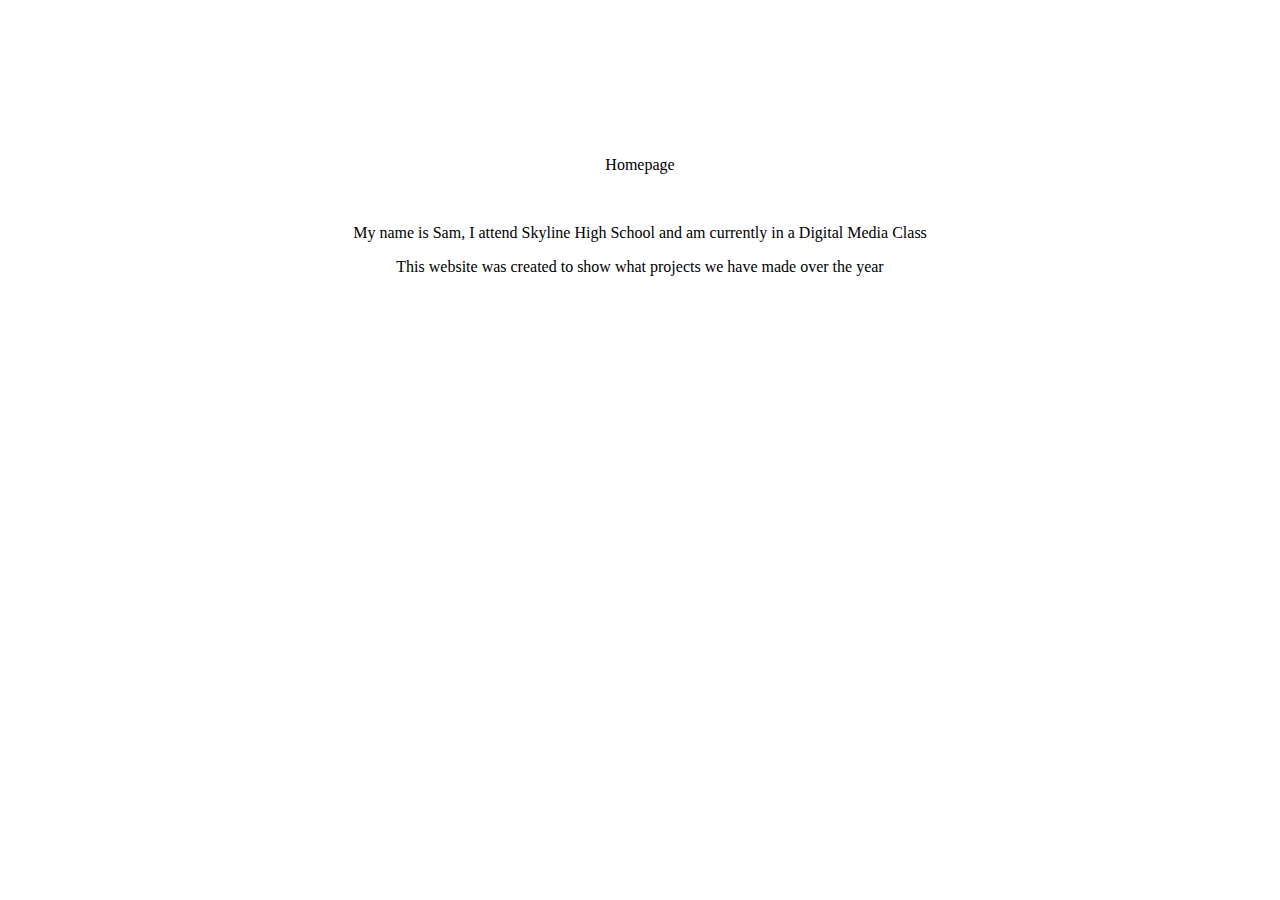
<file: index.html>
<!DOCTYPE html>
<html class="homePage">
<head>
	<!-- This is a comment! Text here will be ignored by the browser. -->
	<meta charset="UTF-8">
	<title>My Portfolio</title>
	<link href="myCSS.css" rel="stylesheet" type="text/css">
</head>
<body>
<div class="container">
  <div class="header">
    <h1><a style="color: #ffffff">Sam's Digital Media II Portfolio</a></h1>
  </div>
  <div class="nav">
    <h3><a href="index.html" style="color: #ffffff">Home</a> <a style="color: #ffffff">|</a> <a href="raster/index.html" style="color: #ffffff">Photoshop</a> <a style="color: #ffffff">|</a> <a href="vector/index.html" style="color: #ffffff">Illustrator</a> <a style="color: #ffffff">|</a> <a href="audio/index.html" style="color: #ffffff">Audio</a> <a style="color: #ffffff">|</a> <a href="video/index.html" style="color: #ffffff">Video</a> <a style="color: #ffffff">|</a> <a href="animation/index.html" style="color: #ffffff">Animation</a></h3>
  </div>
  <font color="black">
  <div class="content">
    <p>Homepage</p>
    <p>&nbsp;</p>
    <p> My name is Sam, I attend Skyline High School and am currently in a Digital Media Class</p>
    <p>This website was created to show what projects we have made over the year </p>
    <p>&nbsp;</p>
    <p>&nbsp;</p>
</div>
  <div class="footer">
  <font color="white">
     <h4><a href="https://plus.google.com/107593281571015721398/posts" style="color: #ffffff"> Contact at SamBenn25@gmail.com</a> | Copyright 2017</h4>
  </div>
</div>
</body>
</html>
</file>
<file: audio/index.html>
<!DOCTYPE html>
<html class="homePage">
<head>
	<!-- This is a comment! Text here will be ignored by the browser. -->
	<meta charset="UTF-8">
	<title>My Portfolio</title>
	<link href="../myCSS.css" rel="stylesheet" type="text/css">
</head>
<body>
<div class="container">
  <div class="header">
  <font color="white">
    <h1>Sam's Digital Media II Portfolio</h1>
  </div>
  <div class="nav">
    <h3><a href="../index.html" style="color: #ffffff">Home</a> | <a href="../raster/index.html" style="color: #ffffff">Photoshop</a> | <a href="../vector/index.html" style="color: #ffffff">Illustrator</a> | <a href="index.html" style="color: #ffffff">Audio</a> | <a href="../video/index.html" style="color: #ffffff">Video</a> | <a href="../animation/index.html" style="color: #ffffff">Animation</a></h3>
   </div>
   <font color="black">
  <div class="content">Audio Page<br>
</div>
  <div class="footer">
  <font color="white">
     <h4><a href="https://plus.google.com/107593281571015721398/posts" style="color: #ffffff"> Contact at SamBenn25@gmail.com</a> | Copyright 2017</h4>
  </div>
</div>
</body>
</html>
</file>
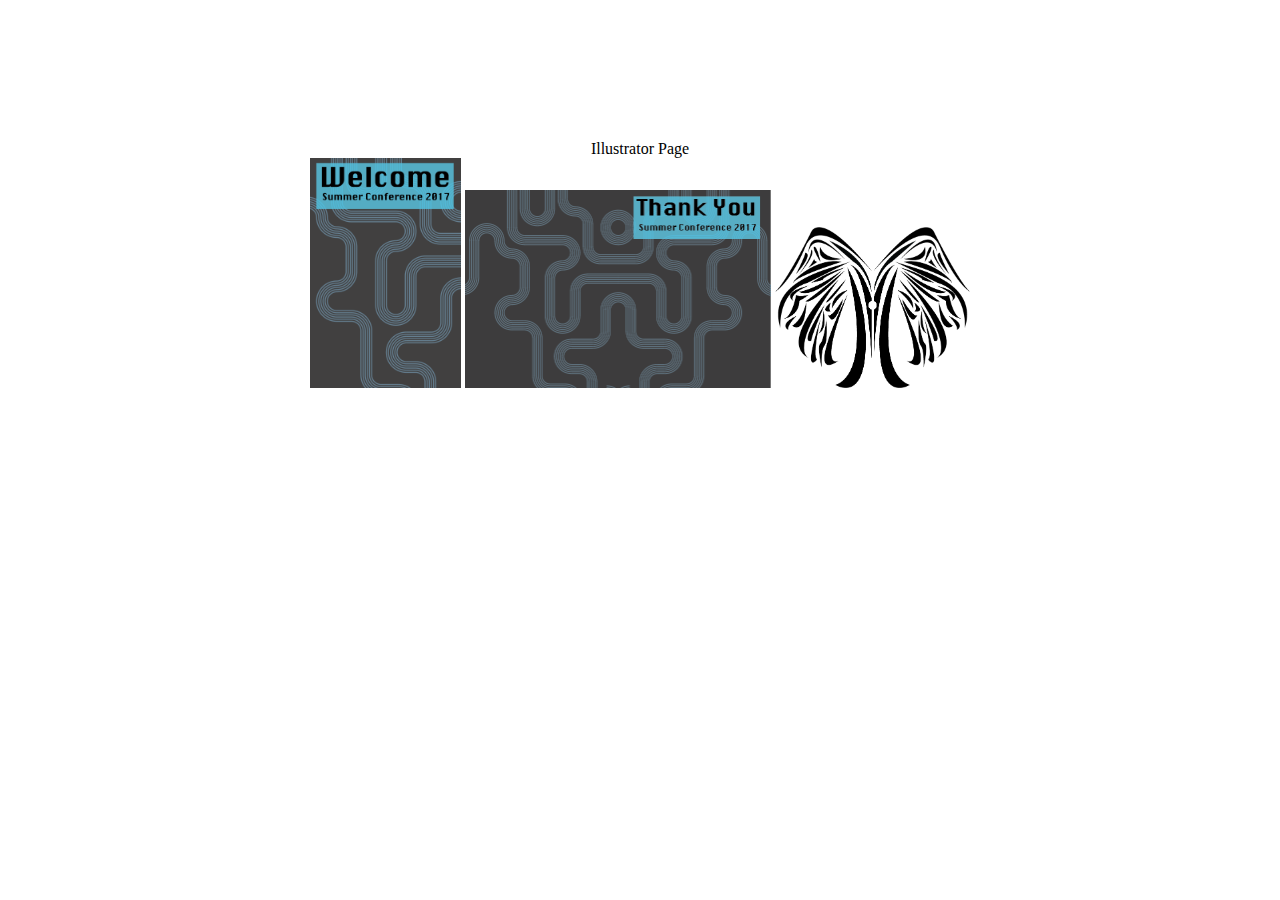
<file: vector/index.html>
<!DOCTYPE html>
<html class="homePage">
<head>
	<!-- This is a comment! Text here will be ignored by the browser. -->
	<meta charset="UTF-8">
	<title>My Portfolio</title>
	<link href="../myCSS.css" rel="stylesheet" type="text/css">
</head>
<body>
<div class="container">
  <div class="header">
  <font color="white">
    <h1>Sam's Digital Media II Portfolio</h1>
  </div>
  <div class="nav">
    <h3><a href="../index.html" style="color: #ffffff">Home</a> | <a href="../raster/index.html" style="color: #ffffff">Photoshop</a> | <a href="index.html" style="color: #ffffff">Illustrator</a> | <a href="../audio/index.html" style="color: #ffffff">Audio</a> | <a href="../video/index.html" style="color: #ffffff">Video</a> | <a href="../animation/index.html" style="color: #ffffff">Animation</a></h3>
  </div>
  <font color="black">
  <div class="content">Illustrator Page<br>
  <img src="../Contest-01.png" width="151" height="230" alt=""/>  <img src="../Contest-02.png" width="306" height="198" alt=""/>  <img src="../Line Art.png" width="194.3" height="161" alt=""/>
  </div>
  <div class="footer">
  <font color="white">
     <h4><a href="https://plus.google.com/107593281571015721398/posts" style="color: #ffffff"> Contact at SamBenn25@gmail.com</a> | Copyright 2017</h4>
  </div>
</div>
</body>
</html>
</file>
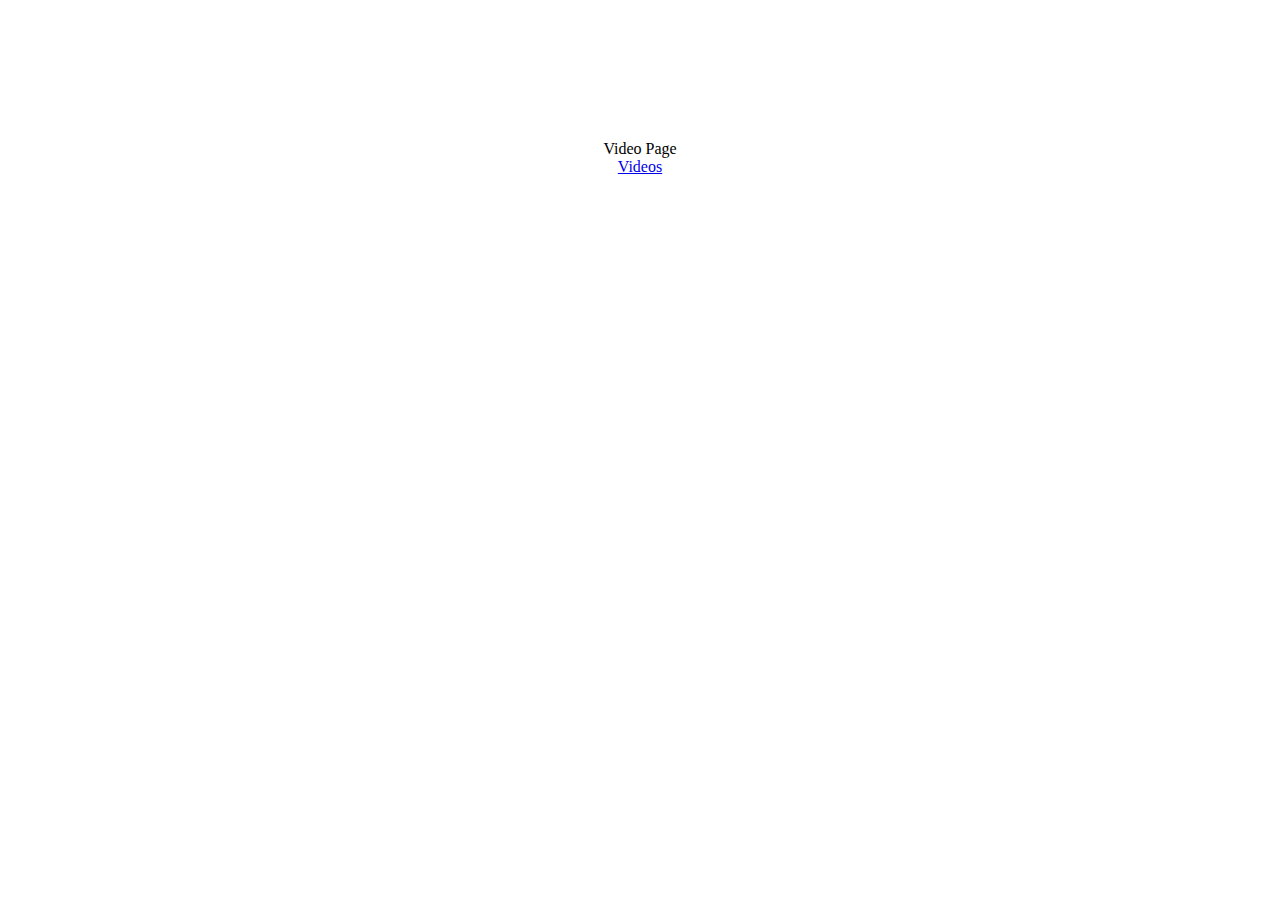
<file: video/index.html>
<!DOCTYPE html>
<html class="homePage">
<head>
	<!-- This is a comment! Text here will be ignored by the browser. -->
	<meta charset="UTF-8">
	<title>My Portfolio</title>
	<link href="../myCSS.css" rel="stylesheet" type="text/css">
</head>
<body>
<div class="container">
  <div class="header">
  <font color="white">
    <h1>Sam's Digital Media II Portfolio</h1>
  </div>
  <div class="nav">
    <h3><a href="../index.html" style="color: #ffffff">Home</a> | <a href="../raster/index.html" style="color: #ffffff">Photoshop</a> | <a href="../vector/index.html" style="color: #ffffff">Illustrator</a> | <a href="../audio/index.html" style="color: #ffffff">Audio</a> | <a href="index.html" style="color: #ffffff">Video</a> | <a href="../animation/index.html" style="color: #ffffff">Animation</a></h3>
  </div>
  <font color="black">
  <div class="content">Video Page<br>
<a href="https://www.youtube.com/channel/UC896jRFLBMPxYvIYHsyDmUQ" title="Videos">Videos</a></div>
</div>
  <div class="footer">
  <font color="white">
     <h4><a href="https://plus.google.com/107593281571015721398/posts" style="color: #ffffff"> Contact at SamBenn25@gmail.com</a> | Copyright 2017</h4>
  </div>
</div>
</body>
</html>
</file>
<file: myCSS.css>
@charset "UTF-8";
/* This is a comment! Text here will be ignored by the browser. */
body {
	margin: 0 auto;
}
.homePage {
	background-image: url("http://www.designbolts.com/wp-content/uploads/2013/02/Free-Tileable-Dark-Wood-Pattern-For-website-background.jpg");
}
.container {
	width: 960px;
	margin: 0 auto;
}
.header {
	background-image: url("https://d2gg9evh47fn9z.cloudfront.net/thumb_COLOURBOX1532002.jpg");
	text-align: center;
	margin: 0px;
	padding: 5;
	float: left;
	width: 100%;
	height: 80px;
	
}
.nav {
	background-image: url("http://www.myfreephotoshop.com/wp-content/uploads/2013/06/4711.jpg");
	margin: 0px;
	padding: 5;
	float: left;
	width: 100%;
	height: 60px;
	text-align: center;
}
.content {
	background-image: url("http://freedesignfile.com/upload/2013/06/Seamless-pattern-5.jpg");
	margin: 0px;
	float: left;
	width: 100%;
	height: 400px;
	text-align: center;
}
.footer {
	background-image: url("http://www.myfreephotoshop.com/wp-content/uploads/2013/06/4711.jpg");
	margin: 0px;
	float: left;
	width: 100%;
	height: 50px;
	text-align: center;
}
</file>
